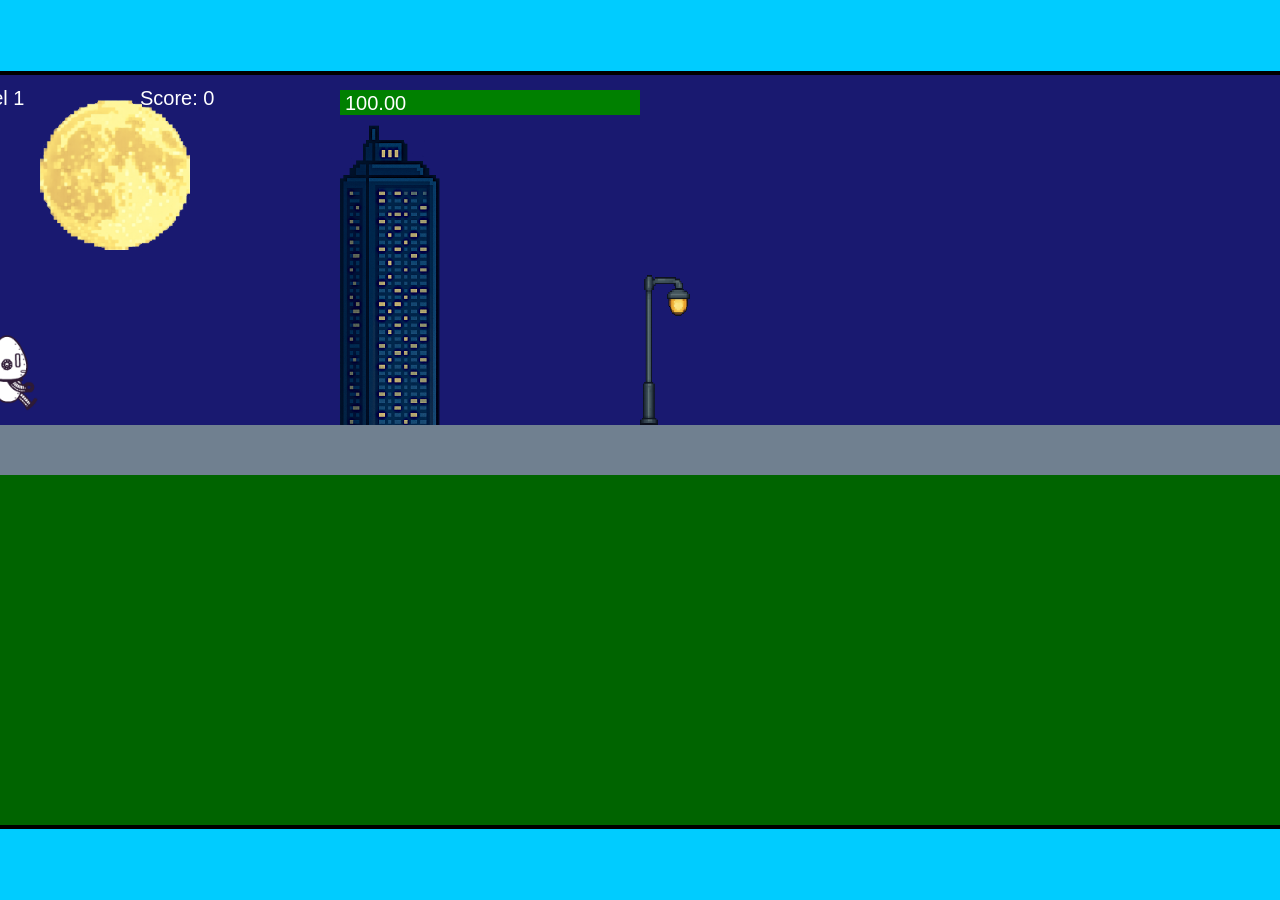
<file: fsd-projects/runtime/index.html>
<!DOCTYPE html>
<html lang="en">
  <head>
    <meta charset="UTF-8" />
    <meta name="viewport" content="width=device-width, initial-scale=1.0" />
    <title>Runtime Neo</title>
    <link rel="stylesheet" href="runtime.css" />
    <script src="https://code.jquery.com/jquery-3.1.0.js"></script>
    <script src="setup.js"></script>
    <script src="levels.js"></script>
    <script src="scenery.js"></script>
    <script src="student.js"></script>
    <script src="main.js"></script>
  </head>
  <body id="body">
    <canvas id="gameCanvas" width="1400" height="750"></canvas>
    <img id="player" src="images/halle.png" />
    <img id="projectile" src="images/projectile.png" />
    <img id="basicPlatform" src="images/interactable/basicPlatform.png" />
    <img id="spikes" src="images/interactable/spikes.png" />
    <img id="bug" src="images/interactable/bug.png" />
    <img id="healthUp" src="images/interactable/healthUp.png" />
    <img id="flag" src="images/interactable/flag.png" />
    <img id="moon" src="images/backgrounds/moon.png" />
    <img id="building" src="images/backgrounds/building.png" />
    <img id="lamp" src="images/backgrounds/lamp.png" />
  </body>
</html>
</file>
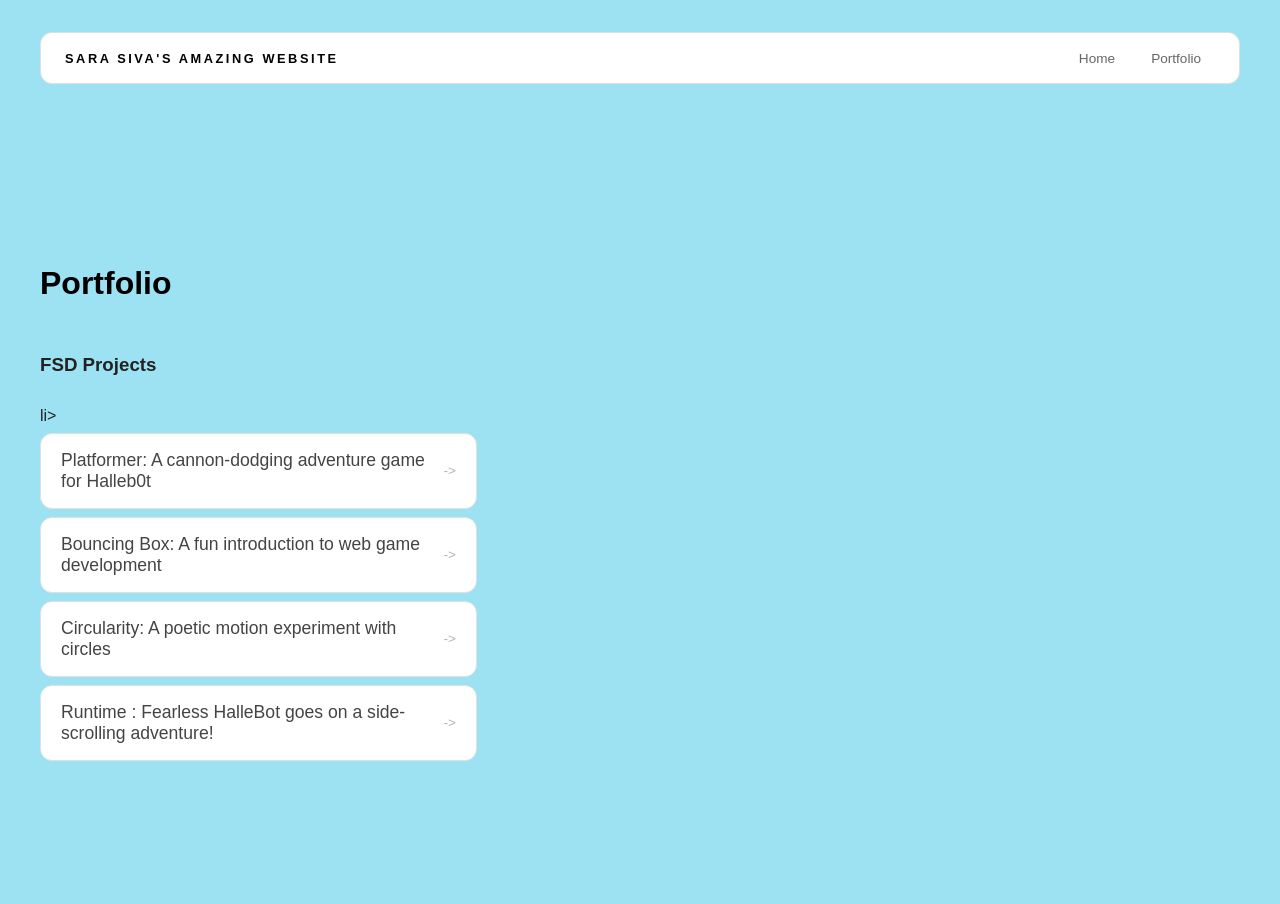
<file: portfolio.html>
<!DOCTYPE html>
<html>
  <head>
    <title>Sara Siva's Awesome Website</title>
    <link rel="stylesheet" href="style.css" />
  </head>

  <body>
    <!-- All content goes here -->
    <div id="all-contents">
      <nav>
  <h1>Sara Siva's Amazing Website</h1>
  <ul id="nav-ul">
    <li class="nav-li">
      <a href="index.html">Home</a>
    </li>
    <li class="nav-li">
      <a href="portfolio.html">Portfolio</a>
    </li>
  </ul>
</nav>

      <main>
  <div class="content">
    <h1>Portfolio</h1>
    <h3>FSD Projects</h3>
    <ul id="portfolio">
li>
  <a href="fsd-projects/platformer/">Platformer: A cannon-dodging adventure game for Halleb0t</a>
</li>
<li>
  <a href="fsd-projects/bouncing-box/">Bouncing Box: A fun introduction to web game development</a>
</li>
<li>
  <a href="fsd-projects/circularity/">Circularity: A poetic motion experiment with circles</a>
</li>
<li>
 <a href="fsd-projects/runtime/">Runtime : Fearless HalleBot goes on a side-scrolling adventure!</a>
</li>
    </ul>

    <!-- ASD Projects will go here -->

  </div>
</main>
    </div>
  </body>
</html>
</file>
<file: fsd-projects/runtime/runtime.css>
/* runtime.css */
/* Styles for Runtime Neo auto-runner game */

img {
  display: none;
}

#gameCanvas {
  position: absolute;
  border: 4px solid #000;
  top: 50%;
  left: 50%;
  transform: translate(-50%, -50%);
}

body {
  margin: 0;
  background-color: #00ccff;
  font-family: Arial, sans-serif;
  text-align: center;
  overflow: hidden;
}
</file>
<file: style.css>
* {
  box-sizing: border-box;
}

body {
  margin: 0;
  background: #9de2f3;
  color: #222;
  font-family: "Helvetica Neue", Arial, sans-serif;
}

#all-contents {
  max-width: 1500px;
  min-height: 100vh;
  margin: 0 auto;
  padding: 32px 40px;
}
main {
  display: grid;
  grid-template-columns: minmax(220px, 1fr) minmax(420px, 1.6fr);
  align-items: center;
  min-height: calc(100vh - 160px);
  gap: clamp(32px, 5vw, 80px);
}

.sidebar {
  width: 100%;
}

.content {
  display: flex;
  flex-direction: column;
  align-items: flex-start;
  gap: 12px;
}
h2 {
  margin: 0;
  font-size: clamp(4rem, 10vw, 7rem);
  line-height: 0.9;
  font-weight: 900;
  letter-spacing: -0.04em;
  text-transform: uppercase;
  color: #000;
}

.content > p {
  margin: 0;
  color: #999;
  font-size: 0.9rem;
  text-transform: uppercase;
  letter-spacing: 0.15em;
  line-height: 1.4;
}
h2 {
  color: #ff4d6b; /* bright accent */
}

.content p {
  color: #a8b2d8;
}
#interests {
  margin-top: 32px;
  width: 100%;
}

#interests h3 {
  margin: 0 0 12px;
  font-size: 0.75rem;
  font-weight: 700;
  text-transform: uppercase;
  letter-spacing: 0.2em;
  color: #070202;
}

#interests ul {
  list-style: none;
  margin: 0;
  padding: 0;
  display: flex;
  flex-wrap: wrap;
  gap: 8px;
}

#interests li {
  color: #555;
  font-size: 1rem;
  font-weight: 600;
  padding: 10px 20px;
  background: #fff;
  border: 1px solid #ddd;
  border-radius: 100px;
  transition:
    background 0.25s ease,
    color 0.25s ease,
    transform 0.25s ease;
  cursor: default;
}

#interests li:hover {
  background: #000;
  color: #fff;
  border-color: #000;
  transform: translateY(-2px);
}
#interests h3 {
  color: #4846f1;
}

#interests li {
  background: #faa78d;
  border-color: #a38cf5;
  color: #ce20b7;
}

#interests li:hover {
  background: #d8f0f7;
  color: pink;
}
.sidebar-img {
  width: 100%;
  max-width: 760px;
  aspect-ratio: 3 / 4;
  object-fit: cover;
  display: block;
  border-radius: 16px;
  filter: grayscale(100%);
  box-shadow: 0 8px 30px rgba(0, 0, 0, 0.12);
  transition:
    filter 0.4s ease,
    transform 0.4s ease,
    box-shadow 0.4s ease;
}

.sidebar-img:hover {
  filter: grayscale(0%);
  transform: translateY(-4px);
  box-shadow: 0 16px 40px rgba(0, 0, 0, 0.18);
}
.sidebar-img {
  width: 100%;
  max-width: 760px;
  aspect-ratio: 3 / 4;
  object-fit: cover;
  display: block;
  border-radius: 24px;
  box-shadow: 0 8px 30px rgba(0, 0, 0, 0.12);
}
nav {
  display: flex;
  justify-content: space-between;
  align-items: center;
  margin-bottom: 48px;
  padding: 16px 24px;
  background: #fff;
  border: 1px solid #e0e0e0;
  border-radius: 12px;
}

nav h1 {
  margin: 0;
  font-size: 0.8rem;
  font-weight: 700;
  text-transform: uppercase;
  letter-spacing: 0.2em;
  color: #000;
}

#nav-ul {
  list-style: none;
  display: flex;
  gap: 8px;
  margin: 0;
  padding: 0;
}

.nav-li a {
  color: #666;
  text-decoration: none;
  font-size: 0.85rem;
  font-weight: 500;
  padding: 6px 14px;
  border-radius: 8px;
  transition:
    background 0.25s ease,
    color 0.25s ease;
}

.nav-li a:hover {
  background: #000;
  color: #fff;
}
/* Portfolio styles */
.content h1 {
  color: black;
}

#portfolio {
  list-style: none;
  margin: 0;
  padding: 0;
  width: 100%;
  display: flex;
  flex-direction: column;
  gap: 8px;
}

#portfolio li {
  border-radius: 12px;
  overflow: hidden;
}

#portfolio a {
  display: flex;
  justify-content: space-between;
  align-items: center;
  text-decoration: none;
  color: #444;
  padding: 16px 20px;
  font-size: 1.1rem;
  font-weight: 500;
  background: #fff;
  border: 1px solid #e0e0e0;
  border-radius: 12px;
  transition:
    background 0.25s ease,
    color 0.25s ease,
    transform 0.25s ease;
}

#portfolio a:hover {
  background: #000;
  color: #fff;
  transform: translateX(4px);
}

#portfolio a::after {
  content: "->";
  font-size: 0.85rem;
  opacity: 0.4;
  transition: opacity 0.25s ease;
  white-space: nowrap;
}

#portfolio a:hover::after {
  opacity: 1;
}
</file>
